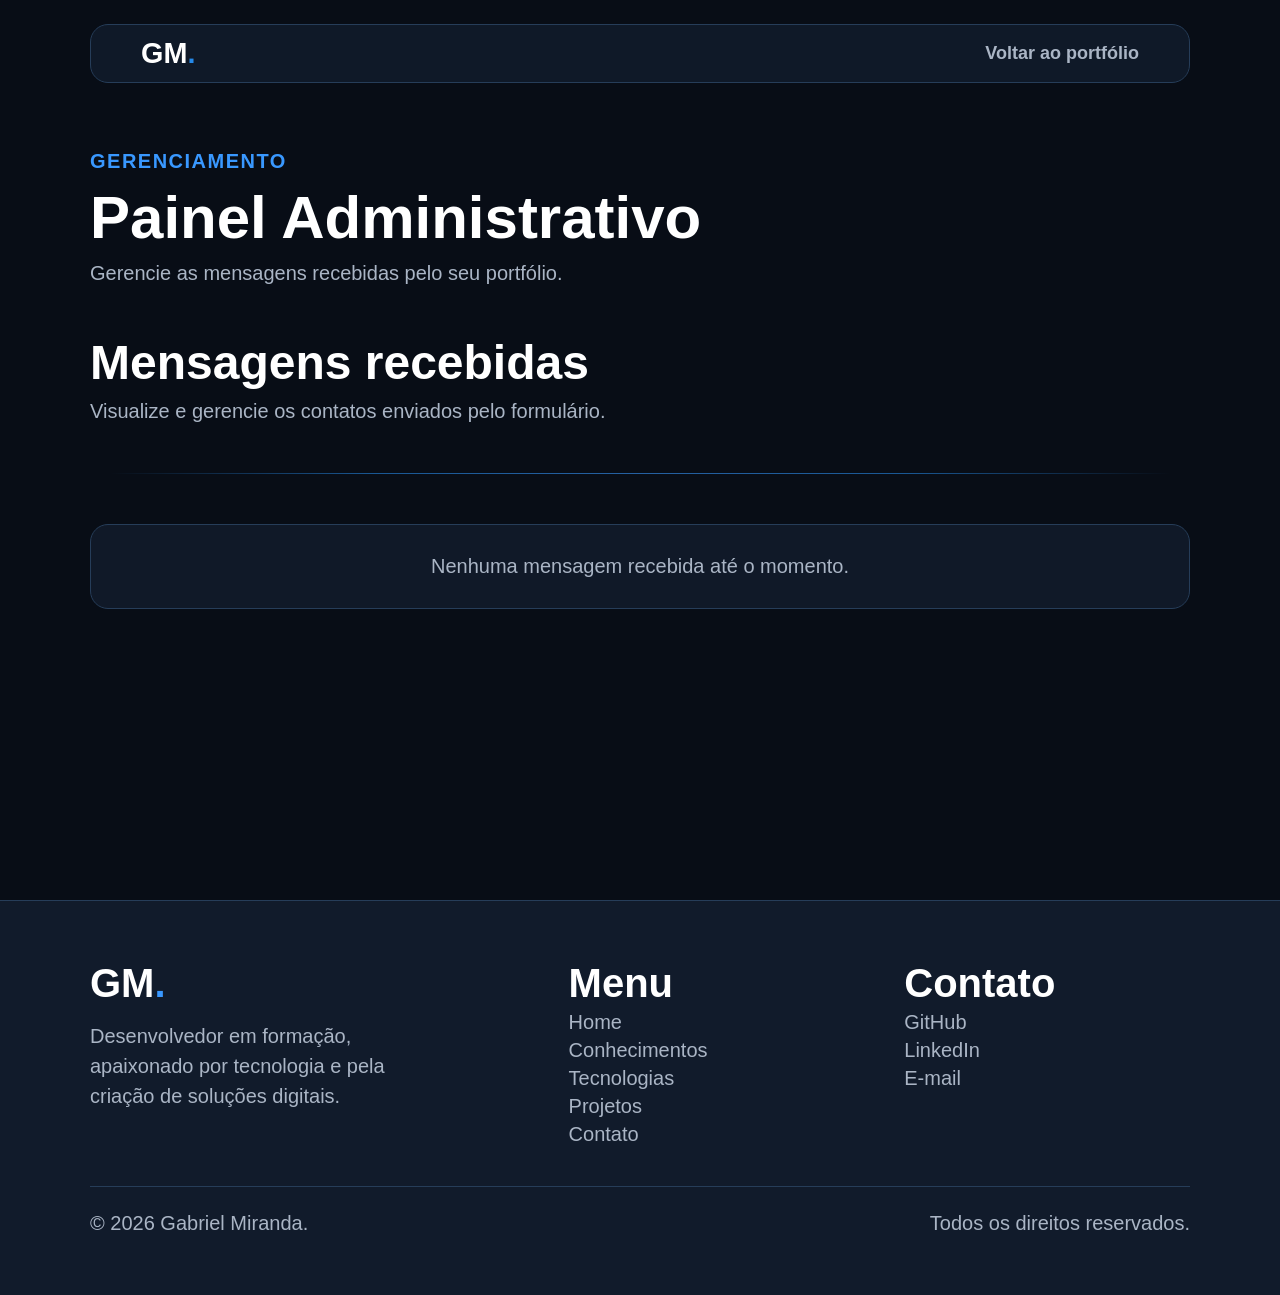
<file: src/pages/admin.html>
<!DOCTYPE html>
<html lang="pt-BR">
<head>
    <meta charset="UTF-8">
    <meta name="viewport" content="width=device-width, initial-scale=1.0">
    <title> Painel Administrativo </title>
    <link rel="stylesheet" href="../styles/global.css">
    <link rel="stylesheet" href="../styles/admin.css">
    <link rel="stylesheet" href="../styles/style.css">
    <link rel="shortcut icon" href="../assets/images/projects/Logo GM Neon Azul Futurista.png" type="image/x-icon">
</head>
<body>
    <header>
        <nav class="portfolio-navbar">
            <a class="navbar-brand" href="../../index.html">
                GM<span>.</span>
            </a>
            <a href="../../index.html" class="nav-link">
                Voltar ao portfólio
            </a>
        </nav>
    </header>

    <main class="admin-main">
        <!-- SEÇÃO ADMINISTRATIVA -->
        <div class="admin-section">
            <div class="admin-container">
                <div class="admin-heading">
                    <p class="admin-label">GERENCIAMENTO</p>
                    <h1>Painel Administrativo</h1>
                    <p>Gerencie as mensagens recebidas pelo seu portfólio.</p>
                </div>

                <div class="admin-content">
                    <div class="admin-section-heading">
                        <h2>Mensagens recebidas</h2>
                        <p> Visualize e gerencie os contatos enviados pelo formulário.</p>
                    </div>

                    <div class="section-divider"></div>

                    <div id="messages-container" class="messages-container">
                        <!-- As mensagens serão inseridas pelo JavaScript -->
                    </div>
                </div>
            </div>
        </div>

        <!-- MODAL DE EDIÇÃO -->
        <div id="edit-modal" class="edit-modal">
            <div class="edit-modal-content">
                <div class="edit-modal-header">
                    <h2>Editar mensagem</h2>
                    <button type="button" id="close-modal" class="close-modal">
                        &times;
                    </button>
                </div>

                <form id="edit-form">
                    <input type="hidden" id="edit-id">
                    <div class="form-group">
                        <label for="edit-name">Nome</label>
                        <input type="text" id="edit-name" required>
                    </div>
                    <div class="form-group">
                        <label for="edit-email">E-mail</label>
                        <input type="email" id="edit-email" required>
                    </div>
                    <div class="form-group">
                        <label for="edit-subject">Assunto</label>
                        <input type="text" id="edit-subject" required>
                    </div>
                    <div class="form-group">
                        <label for="edit-message">Mensagem</label>
                        <textarea id="edit-message" rows="5" required></textarea>
                    </div>
                    <div class="edit-modal-actions">
                        <button type="button" id="cancel-edit" class="cancel-button">
                            Cancelar
                        </button>
                        <button type="submit" class="save-button">
                            Salvar alterações
                        </button>
                    </div>
                </form>
            </div>
        </div>
    </main>
    <footer>
        <div class="footer-container">
            <div class="footer-content">
                <!-- IDENTIDADE -->
                <div class="footer-brand">
                    <a href="#home" class="footer-logo">
                        GM<span>.</span>
                    </a>
                    <p>
                        Desenvolvedor em formação, apaixonado por tecnologia
                        e pela criação de soluções digitais.
                    </p>
                </div>

                <!-- NAVEGAÇÃO -->
                <div class="footer-navigation">
                    <h3>Menu</h3>

                    <a href="#home">Home</a>
                    <a href="#conhecimentos">Conhecimentos</a>
                    <a href="#tecnologias">Tecnologias</a>
                    <a href="#projetos">Projetos</a>
                    <a href="#contato">Contato</a>
                </div>

                <!-- CONEXÕES -->
                <div class="footer-social">
                    <h3>Contato</h3>

                    <a href="https://github.com/GabrielMiranda14" target="_blank" rel="noopener noreferrer">
                        GitHub
                    </a>

                    <a href="https://www.linkedin.com/in/gabriel-miranda-027371355/" target="_blank" rel="noopener noreferrer">
                        LinkedIn
                    </a>

                    <a href="#contato">
                        E-mail
                    </a>
                </div>

            </div>

            <!-- RODAPÉ INFERIOR -->
            <div class="footer-bottom">
                <p>© 2026 Gabriel Miranda.</p>

                <p>Todos os direitos reservados.</p>
            </div>
        </div>
    </footer>
    <script type="module" src="../js/admin.js"></script>
</body>
</html>
</file>
<file: src/styles/global.css>
*{
    margin: 0;
    border: 0;
    padding: 0;
    box-sizing: border-box; 
}

:root{

    /* Cores */
    --color-background: #080D16;
    --color-surface: #111B2B;
    --color-surface-light: #172438;
    --color-surface-transparent: rgba(17, 27, 43, 0.90);
    --color-primary: #2589E8;
    --color-primary-light: #3998FF;
    --color-text: #FFFFFF;
    --color-text-secondary: #AAB5C5;
    --color-border: #263D59;

    /* Fontes */
    --font-heading: 'DM Sans', sans-serif;
    --font-body: 'Plus Jakarta Sans', sans-serif;

    /* Configurações H1 */
    --h1-font: var(--font-heading);
    --h1-size: 60px;
    --h1-color: var(--color-text);


    /* Configurações H2 */
    --h2-font: var(--font-heading);
    --h2-size: 48px;
    --h2-color: var(--color-text);


    /* Configurações H3 */
    --h3-font: var(--font-heading);
    --h3-size: 40px;
    --h3-color: var(--color-text);

    /* Configurações H4 */
    --h4-font: var(--font-heading);
    --h4-size: 32px;
    --h4-color: var(--color-text);

    /* Configurações do Body */
    --body-font: var(--font-body);
    --body-size: 20px;
    --body-color: var(--color-text-secondary);
    --body-line-height: 1.7;

    /* Transições */
    --transition-default: 0.3s ease;
}

body {
    background-color: var(--color-background);
    font-family: var(--body-font);
    font-size: var(--body-size);
    color: var(--body-color);
    overflow-x: hidden;
}

h1 {
    font-family: var(--h1-font);
    font-size: var(--h1-size);
    color: var(--h1-color);
}

h2 {
    font-family: var(--h2-font);
    font-size: var(--h2-size);
    color: var(--h2-color);
}

h3 {
    font-family: var(--h3-font);
    font-size: var(--h3-size);
    color: var(--h3-color);
}

h4 {
    font-family: var(--h4-font);
    font-size: var(--h4-size);
    color: var(--h4-color);
}

a {
    text-decoration: none;
}

button {
    font-family: inherit;
}

img {
    max-width: 100%;
    display: block;
}

html {
    scroll-behavior: smooth;
}

/* RESPONSIVIDADE GLOBAL */

/* TABLETS */
@media (max-width: 768px) {

    :root {
        --h1-size: 48px;
        --h2-size: 38px;
        --h3-size: 30px;
        --h4-size: 26px;

        --body-size: 18px;
    }

}

/* CELULARES */
@media (max-width: 480px) {

    :root {
        --h1-size: 36px;
        --h2-size: 30px;
        --h3-size: 24px;
        --h4-size: 21px;

        --body-size: 16px;
    }

}
</file>
<file: src/styles/admin.css>
.admin-main {
    min-height: 100vh;
    display: flex;
    flex-direction: column;
    align-items: center;
    padding: 150px 0 60px;
}

.admin-section {
    width: 100%;
}

.admin-container {
    width: min(1100px, calc(100% - 40px));
    margin: 0 auto;
    display: flex;
    flex-direction: column;
    gap: 50px;
}

.admin-heading {
    max-width: 700px;
    display: flex;
    flex-direction: column;
    align-items: flex-start;
    gap: 10px;
}

.admin-label {
    color: var(--color-primary-light);
    font-size: var(--body-size);
    font-weight: 600;
    letter-spacing: 1.5px;
}

.admin-heading h1 {
    font-family: var(--h1-font);
    font-size: var(--h1-size);
    font-weight: 700;
    color: var(--color-text);
}

.admin-content {
    display: flex;
    flex-direction: column;
    gap: 50px;
}

.admin-section-heading {
    display: flex;
    flex-direction: column;
    align-items: flex-start;
    gap: 10px;
}

.admin-section-heading h2 {
    font-family: var(--h2-font);
    font-size: var(--h2-size);
    font-weight: 700;
    color: var(--color-text);
}

.messages-container {
    display: grid;
    grid-template-columns: repeat(2, 1fr);
    gap: 25px;
}

.message-card {
    display: flex;
    flex-direction: column;
    align-items: flex-start;
    gap: 15px;
    padding: 25px;
    background-color: var(--color-surface-transparent);
    border: 1px solid var(--color-border);
    border-radius: 18px;
    backdrop-filter: blur(16px);
    -webkit-backdrop-filter: blur(16px);
    transition: var(--transition-default);
}

.message-card:hover {
    border-color: var(--color-primary);
    transform: translateY(-5px);
}

.message-card-header {
    width: 100%;
    display: flex;
    justify-content: space-between;
    align-items: center;
    gap: 15px;
}

.message-card-header h3 {
    color: var(--color-text);
    font-family: var(--h3-font);
    font-size: var(--h3-size);
    font-weight: 700;
}

.message-type {
    padding: 5px 10px;
    color: var(--color-primary-light);
    background-color: rgba(37, 137, 232, 0.10);
    border: 1px solid var(--color-border);
    border-radius: 8px;
    font-size: 16px;
    font-weight: 600;
}

.message-email {
    color: var(--color-primary-light);
    font-size: var(--body-size);
}

.message-subject {
    color: var(--color-text);
    font-family: var(--h4-font);
    font-size: var(--h4-size);
    font-weight: 600;
}

.message-text {
    color: var(--color-text-secondary);
    font-size: var(--body-size);
    line-height: 1.5;
    overflow-wrap: anywhere;
}

.message-date {
    color: var(--color-primary-light);
    font-size: var(--body-size);
}

.empty-message {
    grid-column: 1 / -1;
    color: var(--color-text-secondary);
    text-align: center;
    padding: 30px;
    background-color: var(--color-surface-transparent);
    border: 1px solid var(--color-border);
    border-radius: 18px;
}

.message-delete-button {
    padding: 10px 15px;
    background-color: rgba(220, 53, 69, 0.08);
    color: #F07178;
    border: 1px solid rgba(220, 53, 69, 0.35);
    border-radius: 10px;
    font-family: var(--font-body);
    font-size: 18px;
    font-weight: 600;
    cursor: pointer;
    transition: var(--transition-default);
}

.message-delete-button:hover {
    background-color: rgba(220, 53, 69, 0.15);
    border-color: #F07178;
    transform: translateY(-2px);
}

.message-edit-button {
    padding: 10px 15px;
    background-color: rgba(37, 137, 232, 0.10);
    color: var(--color-primary-light);
    border: 1px solid var(--color-border);
    border-radius: 10px;
    font-family: var(--font-body);
    font-size: 18px;
    font-weight: 600;
    cursor: pointer;
    transition: var(--transition-default);
}

.message-edit-button:hover {
    background-color: rgba(37, 137, 232, 0.18);
    border-color: var(--color-primary);
    transform: translateY(-2px);
}

.message-card-actions {
    display: flex;
    align-items: center;
    gap: 12px;
    margin-top: auto;
    padding-top: 10px;
}


/* MODAL DE EDIÇÃO */

.edit-modal {
    display: none;
    position: fixed;
    inset: 0;
    z-index: 2000;
    align-items: center;
    justify-content: center;
    padding: 20px;
    background-color: rgba(0, 0, 0, 0.75);
    backdrop-filter: blur(8px);
    -webkit-backdrop-filter: blur(8px);
}

.edit-modal.active {
    display: flex;
}

.edit-modal-content {
    width: 100%;
    max-width: 550px;
    max-height: 90vh;
    overflow-y: auto;
    display: flex;
    flex-direction: column;
    gap: 25px;
    padding: 30px;
    background-color: var(--color-surface);
    border: 1px solid var(--color-border);
    border-radius: 20px;
    box-shadow: 0 15px 50px rgba(0, 0, 0, 0.4);
}

/* CABEÇALHO DO MODAL */

.edit-modal-header {
    display: flex;
    align-items: center;
    justify-content: space-between;
    gap: 15px;
}

.edit-modal-header h2 {
    color: var(--color-text);
    font-family: var(--font-heading);
    font-size: var(--h3-size);
    font-weight: 700;
}

.close-modal {
    background: transparent;
    color: var(--color-text-secondary);
    font-size: 1.8rem;
    cursor: pointer;
    transition: var(--transition-default);
}

.close-modal:hover {
    color: var(--color-primary-light);
}

/* FORMULÁRIO DE EDIÇÃO */

#edit-form {
    display: flex;
    flex-direction: column;
    gap: 20px;
}

#edit-form .form-group {
    display: flex;
    flex-direction: column;
    gap: 8px;
}

#edit-form label {
    color: var(--color-text);
    font-size: 0.9rem;
    font-weight: 600;
}

#edit-form input,
#edit-form textarea {
    width: 100%;
    padding: 13px 15px;
    background-color: var(--color-surface-light);
    border: 1px solid var(--color-border);
    border-radius: 10px;
    color: var(--color-text);
    font-family: var(--font-body);
    font-size: 0.9rem;
    outline: none;
    transition: var(--transition-default);
}

#edit-form input:focus,
#edit-form textarea:focus {
    border-color: var(--color-primary);
    box-shadow: 0 0 0 3px rgba(37, 137, 232, 0.12);
}

#edit-form textarea {
    resize: vertical;
    min-height: 120px;
}

/* BOTÕES DO MODAL */

.edit-modal-actions {
    display: flex;
    justify-content: flex-end;
    align-items: center;
    gap: 12px;
}

.cancel-button,
.save-button {
    padding: 10px 15px;
    border-radius: 10px;
    font-family: var(--font-body);
    font-size: 16px;
    font-weight: 600;
    cursor: pointer;
    transition: var(--transition-default);
}

.cancel-button {
    background-color: var(--color-surface-light);
    color: var(--color-text-secondary);
    border: 1px solid var(--color-border);
}

.cancel-button:hover {
    color: var(--color-text);
    border-color: var(--color-primary);
}

.save-button {
    background-color: rgba(37, 137, 232, 0.12);
    color: var(--color-primary-light);
    border: 1px solid var(--color-primary);
}

.save-button:hover {
    background-color: rgba(37, 137, 232, 0.22);
    transform: translateY(-2px);
}

/* RESPONSIVIDADE - PAINEL ADMINISTRATIVO */

/* TABLETS */
@media (max-width: 768px) {

    .admin-main {
        padding-top: 130px;
    }

    .admin-container {
        gap: 35px;
    }

    .admin-content {
        gap: 30px;
    }

    .messages-container {
        grid-template-columns: 1fr;
        gap: 20px;
    }

    .message-card {
        padding: 22px;
    }

}

/* CELULARES */
@media (max-width: 480px) {

    .admin-main {
        padding-top: 110px;
        padding-bottom: 40px;
    }

    .admin-container {
        width: calc(100% - 30px);
        gap: 30px;
    }

    .admin-heading {
        gap: 8px;
    }

    .admin-content {
        gap: 25px;
    }

    .admin-section-heading {
        gap: 8px;
    }

    .message-card {
        padding: 18px;
        gap: 12px;
    }

    .message-card-header {
        align-items: flex-start;
        flex-wrap: wrap;
        gap: 8px;
    }

    .message-type {
        font-size: 13px;
    }

    .message-card-actions {
        width: 100%;
        gap: 10px;
    }

    .message-edit-button,
    .message-delete-button {
        flex: 1;
        font-size: 15px;
        padding: 10px;
    }

}

/* MODAL - RESPONSIVIDADE */

@media (max-width: 480px) {

    .edit-modal {
        padding: 12px;
    }

    .edit-modal-content {
        padding: 20px;
        gap: 20px;
        max-height: 85vh;
    }

    .edit-modal-header {
        gap: 10px;
    }

    .edit-modal-actions {
        flex-direction: column-reverse;
        align-items: stretch;
        gap: 10px;
    }

    .cancel-button,
    .save-button {
        width: 100%;
        padding: 12px;
    }

}
</file>
<file: src/styles/style.css>
header{
    position: fixed;
    top: 24px;
    left: 50%;
    transform: translateX(-50%);
    width: min(1100px, calc(100% - 40px));
    z-index: 1030;
}

.portfolio-navbar {
    display: flex;
    align-items: center;
    justify-content: space-between;
    background-color: rgba(17, 27, 43, 0.90);
    border: 1px solid var(--color-border);
    border-radius: 18px;
    padding: 12px 50px;
    backdrop-filter: blur(16px);
    -webkit-backdrop-filter: blur(16px);
}

.navbar-brand {
    font-family: var(--font-heading);
    font-size: 1.8rem;
    font-weight: 700;
    color: var(--color-text);
    transition: var(--transition-default);
}

.navbar-brand span {
    color: var(--color-primary);
}

.navbar-brand:hover {
    color: var(--color-primary-light);
}

.navbar-nav {
    display: flex;
    align-items: center;
    flex-direction: row;
    gap: 20px;
}

.navbar-nav li {
    list-style: none;
}

.nav-link {
    font-family: var(--font-body);
    font-size: 18px;
    font-weight: 600;
    color: var(--color-text-secondary);
    transition: var(--transition-default);
}

.nav-link:hover {
    color: var(--color-primary-light);
}

main {
    min-height: 100vh;
    display: flex;
    flex-direction: column;
    align-items: center;
    padding: 150px 0px 60px;
    gap: 50px;
}
.home-content {
    width: min(1100px, calc(100% - 40px));
    margin: 0 auto;
    display: flex;
    justify-content: space-between;
    align-items: center;
}

.home-text {
    flex: 1;
    max-width: 650px;
    display: flex;
    flex-direction: column;
    align-items: flex-start;
    gap: 20px;
}

.home-text-content {
    display: flex;
    flex-direction: column;
    align-items: flex-start;
    gap: 5px;
}

.home-greeting {
    color: var(--color-primary-light);
    font-size: 20px;
    font-weight: 600;
}

.home-text h1 {
    font-size: var(--h1-size);
    font-weight: 700;
}

.home-text h2 {
    color: var(--color-primary-light);
    font-size: 2rem;
    font-weight: 500;
}

.home-description {
    color: var(--color-text-secondary);
    font-size: var(--body-size);
    max-width: 580px;
    line-height: var(--body-line-height);
}

.home-buttons {
    display: flex;
    justify-content: flex-start;
    align-items: center;
    gap: 20px;
}

.home-btn {
    display: inline-flex;
    justify-content: center;
    align-items: center;
    padding: 12px 24px;
    border-radius: 12px;
    background-color: rgba(17, 27, 43, 0.90);
    color: var(--color-text-secondary);
    border: 1px solid var(--color-border);
    font-weight: 600;
    font-size: 18px;
    backdrop-filter: blur(16px);
    -webkit-backdrop-filter: blur(16px);
    transition: var(--transition-default);
}

.home-btn:hover {
    border-color: var(--color-primary);
    color: var(--color-primary-light);
    transform: translateY(-3px);
}

.home-image {
    flex-shrink: 0;
    width: 380px;
    height: 380px;
}

.home-image img {
    width: 100%;
    height: 100%;
    object-fit: cover;
    border-radius: 22px;
    border: 2px solid var(--color-border);
    box-shadow: 0 0 35px rgba(37, 137, 232, 0.15);
}

.skills-container {
    width: min(1100px, calc(100% - 40px));
    margin: 0 auto;
    display: grid;
    grid-template-columns: repeat(2, 1fr);
    gap: 30px;
}

.skills-card {
    display: flex;
    flex-direction: column;
    align-items: flex-start;
    gap: 10px;
    padding: 30px;
    background-color: var(--color-surface-transparent);
    border: 1px solid var(--color-border);
    border-radius: 20px;
    backdrop-filter: blur(16px);
    -webkit-backdrop-filter: blur(16px);
    transition: var(--transition-default);
}

.skills-card:hover {
    border-color: var(--color-primary);
    transform: translateY(-5px);
}

.skills-card-number {
    color: var(--color-primary-light);
    font-size: var(--body-size);
    font-weight: 600;
    letter-spacing: 1.5px;
}

.skills-card-header h2 {
    font-size: var(--h2-size);
    font-weight: 700;
}

.skills-card-header p {
    font-size: var(--body-size);
    color: var(--color-text-secondary);
    line-height: 1.5;
}

.skills-list {
    display: flex;
    flex-wrap: wrap;
    gap: 10px;
}

.skill-tag {
    padding: 9px 14px;
    background-color: var(--color-surface-light);
    border: 1px solid var(--color-border);
    border-radius: 10px;
    color: var(--color-text-secondary);
    font-size: 16px;
    font-weight: 600;
    transition: var(--transition-default);
}

.skill-tag:hover {
    color: var(--color-primary-light);
    border-color: var(--color-primary);
    background-color: rgba(37, 137, 232, 0.10);
}

.knowledge-section {
    padding: 60px 0;
}

.knowledge-container {
    width: min(1100px, calc(100% - 40px));
    margin: 0 auto;
}

.section-heading {
    max-width: 650px;
    margin-bottom: 40px;
    display: flex;
    flex-direction: column;
    align-items: flex-start;
    gap: 10px;
}

.section-subtitle {
    color: var(--color-primary-light);
    font-weight: 600;
}

.section-heading h2 {
    font-size: var(--h2-size);
    font-weight: 700;
}

.section-description {
    color: var(--color-text-secondary);
    font-size: var(--body-size);
    line-height: var(--body-line-height);
}

.knowledge-cards {
    display: grid;
    grid-template-columns: repeat(2, 1fr);
    gap: 30px;
}

.knowledge-card {
    display: flex;
    flex-direction: column;
    align-items: flex-start;
    gap: 10px;
    padding: 30px;
    background-color: var(--color-surface-transparent);
    border: 1px solid var(--color-border);
    border-radius: 20px;
    backdrop-filter: blur(16px);
    -webkit-backdrop-filter: blur(16px);
    transition: var(--transition-default);
}

.knowledge-card:hover {
    border-color: var(--color-primary);
    transform: translateY(-5px);
}

.knowledge-icon {
    width: 40px;
    height: 40px;
    filter: brightness(0) saturate(100%) invert(57%) sepia(83%) saturate(1700%) hue-rotate(188deg) brightness(102%) contrast(102%);
}

.knowledge-card h3 {
    font-size: var(--h3-size);
    font-weight: 600;
    color: var(--color-text);
}

.knowledge-card p {
    color: var(--color-text-secondary);
    font-size: var(--body-size);
    line-height: var(--body-line-height);
}

.technology-section {
    padding: 60px 0px;
}

.technology-container {
    width: min(1100px, calc(100% - 40px));
    margin: 0 auto;
}

.technology-heading {
    display: flex;
    flex-direction: column;
    align-items: flex-start;
    gap: 10px;
    max-width: 650px;
    padding-bottom: 20px;
}
.technology-label {
    color: var(--color-primary-light);
    font-size: var(--body-size);
    font-weight: 600;
}

.technology-heading h2 {
    font-family: var(--h2-font);
    font-size: var(--h2-size);
    font-weight: 700;
    color: var(--color-text);
}

.technology-heading p {
    max-width: 600px;
    color: var(--color-text-secondary);
    font-size: var(--body-size);
    line-height: 1.5;
}

.technology-list {
    display: flex;
    flex-direction: column;
}

.technology-item {
    display: grid;
    grid-template-columns: 70px 1fr 70px;
    align-items: center;
    gap: 50px;
    padding: 35px 20px;
    border-bottom: 1px solid var(--color-border);
    transition: var(--transition-default);
}

.technology-item:first-child {
    border-top: 1px solid var(--color-border);
}

.technology-item:hover {
    background-color: var(--color-surface-transparent);
    padding-left: 30px;
}

.technology-number {
    color: var(--color-primary);
    font-size: var(--body-size);
    font-weight: 600;
    font-family: var(--font-heading);
}

.technology-info {
    display: flex;
    flex-direction: column;
    align-items: flex-start;
    gap: 8px;
}

.technology-category {
    color: var(--color-primary-light);
    font-size: var(--body-size);
    font-weight: 600;
}

.technology-info h3 {
    color: var(--color-text);
    font-family: var(--h3-font);
    font-size: var(--h3-size);
    font-weight: 700;
}

.technology-info p {
    max-width: 650px;
    color: var(--color-text-secondary);
    font-size: var(--body-size);
    line-height: 1.5;
}

.technology-icon {
    width: 65px;
    height: 65px;
    display: flex;
    justify-content: center;
    align-items: center;
    border: 1px solid var(--color-border);
    border-radius: 15px;
    background-color: var(--color-surface);
    transition: var(--transition-default);
}

.technology-icon span {
    font-weight: 600;
}

.technology-item:hover .technology-icon {
    border-color: var(--color-primary);
    background-color: var(--color-surface-light)
}

.technology-footer {
    display: flex;
    justify-content: space-between;
    gap: 20px;
    padding-top: 20px;
}

.technology-footer span {
    color: var(--color-text-secondary);
    font-size: 16px;
    font-weight: 600;
    letter-spacing: 1.5px;
    opacity: 0.65;
}

.projects-section {
    padding: 60px 0px;
}

.projects-container {
    width: min(1100px, calc(100% - 40px));
    margin: 0 auto;
}

.projects-heading {
    max-width: 700px;
    display: flex;
    flex-direction: column;
    align-items: flex-start;
    gap: 10px;
}

.projects-label {
    color: var(--color-primary-light);
    font-size: var(--body-size);
    font-weight: 600;
}

.projects-heading h2 {
    font-family: var(--h2-font);
    font-size: var(--h2-size);
    font-weight: 700;
    color: var(--color-text);
}

.projects-heading p {
    max-width: 650px;
    color: var(--color-text-secondary);
    font-size: var(--body-size);
    line-height: 1.5;
}

.projects-grid {
    display: grid;
    grid-template-columns: repeat(3, 1fr);
    gap: 30px;
    margin-top: 30px;
}

.project-card {
    display: flex;
    flex-direction: column;
    overflow: hidden;
    border-radius: 20px;
    background-color: var(--color-surface);
    border: 1px solid var(--color-border);
    transition: var(--transition-default);
}

.project-card:hover {
    transform: translateY(-5px);
    border-color: var(--color-primary);
}

.project-card .card-img-top {
    width: 100%;
    height: 200px;
    object-fit: cover;
    border-bottom: 1px solid var(--color-border);
}

.project-card .card-body {
    display: flex;
    flex-direction: column;
    align-items: flex-start;  
    gap: 12px;
    padding: 20px;
    flex: 1;
}

.project-number {
    color: var(--color-primary-light);
    font-size: var(--body-size);
    font-weight: 600;
    letter-spacing: 1.5px;
}

.project-card .card-title {
    font-family: var(--h3-font);
    font-size: var(--h3-size);
    font-weight: 700;
    color: var(--color-text);
}

.project-card .card-text {
    color: var(--color-text-secondary);
    font-size: var(--body-size);
    line-height: 1.5;
}

.project-technologies {
    display: flex;
    flex-wrap: wrap;
    gap: 10px;
}

.project-technologies span {
    padding: 6px 12px;
    color: var(--color-primary-light);
    background-color: rgba(37, 137, 232, 0.10);
    border: 1px solid var(--color-border);
    border-radius: 10px;
    font-size: 15px;
    font-weight: 600;
}

.project-actions {
    display: flex;
    align-items: center;
    flex-wrap: wrap;
    gap: 15px;
    margin-top: auto;
    padding-top: 10px;
}

.project-button,
.project-link {
    display: inline-flex;
    justify-content: center;    
    align-items: center;
    padding: 10px 20px;
    border-radius: 12px;
    font-size: 18px;
    font-weight: 600;
    background-color: var(--color-surface-transparent);
    color: var(--color-text-secondary);
    border: 1px solid var(--color-border);
    backdrop-filter: blur(16px);
    -webkit-backdrop-filter: blur(16px);
    transition: var(--transition-default);
}

.project-button:hover,
.project-link:hover {
    border-color: var(--color-primary);
    color: var(--color-primary-light);
    transform: translateY(-3px);
}

.contact-section {
    padding: 60px 0px;
}

.contact-container {
    width: min(1100px, calc(100% - 40px));
    margin: 0 auto;
}

.contact-heading {
    max-width: 650px;
    display: flex;
    flex-direction: column;
    align-items: flex-start;
    gap: 10px;
}

.contact-label {
    color: var(--color-primary-light);
    font-size: var(--body-size);
    font-weight: 600;
}

.contact-heading h2 {
    font-family: var(--h2-font);
    font-size: var(--h2-size);
    font-weight: 700;
    color: var(--color-text);
}

.contact-heading p {
    max-width: 650px;
    color: var(--color-text-secondary);
    font-size: var(--body-size);
    line-height: 1.5;
}

.contact-content {
    display: grid;
    grid-template-columns: 0.8fr 1.2fr;
    align-items: stretch;
    gap: 50px;
    margin-top: 30px;
}

.contact-info {
    display: flex;
    flex-direction: column;
    align-items: flex-start;
    gap: 30px;
    padding: 30px 0px;
}

.contact-info-heading {
    display: flex;
    flex-direction: column;
    align-items: flex-start;
    gap: 10px;
}

.contact-info-heading h3 {
    color: var(--color-text);
    font-family: var(--h3-font);
    font-size: var(--h3-size);
    font-weight: 700;
}

.contact-info-heading p {
    color: var(--color-text-secondary);
    font-size: var(--body-size);
    line-height: 1.5;
}

.social-media {
    display: flex;
    align-items: center;
    gap: 25px;
}

.contact-detail {
    display: flex;
    flex-direction: column;
    align-items: flex-start;
    gap: 8px;
}

.contact-detail-label {
    color: var(--color-primary-light);
    font-size: var(--body-size);
    font-weight: 600;
    letter-spacing: 1.5px;
}

.contact-detail a {
    display: inline-flex;
    justify-content: center;
    align-items: center;
    padding: 10px 20px;
    border-radius: 12px;
    background-color: rgba(17, 27, 43, 0.90);
    color: var(--color-text-secondary);
    border: 1px solid var(--color-border);
    font-weight: 600;
    font-size: 18px;
    backdrop-filter: blur(16px);
    -webkit-backdrop-filter: blur(16px);
    transition: var(--transition-default);
}

.contact-detail a:hover {
    border-color: var(--color-primary);
    color: var(--color-primary-light);
    transform: translateY(-3px);
}

.contact-form-card {
    display: flex;
    flex-direction: column;
    gap: 25px;
    padding: 30px;
    background-color: var(--color-surface-transparent);
    border: 1px solid var(--color-border);
    border-radius: 20px;
    backdrop-filter: blur(16px);
    -webkit-backdrop-filter: blur(16px);
    transition: var(--transition-default);
}

.contact-form-card:hover {
    border-color: var(--color-primary);
}

.contact-form-card h3 {
    color: var(--color-text);
    font-family: var(--h3-font);
    font-size: var(--h3-size);
    font-weight: 700;
}

#contact-form {
    display: flex;
    flex-direction: column;
    gap: 20px;
}

.form-group {
    display: flex;
    flex-direction: column;
    gap: 8px;
}

.form-group label {
    color: var(--color-text);
    font-size: var(--body-size);
    font-weight: 600;
}

.form-group input,
.form-group textarea {
    width: 100%;
    padding: 12px 14px;
    background-color: var(--color-surface-light);
    border: 1px solid var(--color-border);
    border-radius: 10px;
    color: var(--color-text);
    font-family: var(--font-body);
    font-size: var(--body-size);
    outline: none;
    transition: var(--transition-default);
}

.form-group input::placeholder,
.form-group textarea::placeholder {
    color: var(--color-text-secondary);
    opacity: 0.7;
}

.form-group input:focus,
.form-group textarea:focus {
    border-color: var(--color-primary);
    box-shadow: 0 0 0 3px rgba(37, 137, 232, 0.12);
}

.form-group textarea {
    resize: vertical;
    min-height: 130px;
}

.contact-submit {
    display: inline-flex;
    justify-content: center;
    align-items: center;
    padding: 12px 24px;
    border-radius: 12px;
    background-color: var(--color-surface-transparent);
    color: var(--color-text-secondary);
    border: 1px solid var(--color-border);
    font-family: var(--font-body);
    font-weight: 600;
    font-size: var(--body-size);
    cursor: pointer;
    backdrop-filter: blur(16px);
    -webkit-backdrop-filter: blur(16px);
    transition: var(--transition-default);
}

.contact-submit:hover {
    border-color: var(--color-primary);
    color: var(--color-primary-light);
    transform: translateY(-3px);
}

.contact-submit:active {
    transform: translateY(2px) scale(0.98);
    box-shadow: inset 0 2px 4px rgba(0, 0, 0, 0.2);
}

footer {
    padding: 60px 0px;
    background-color: var(--color-surface);
    border-top: 1px solid var(--color-border);
}

.footer-container {
    width: min(1100px, calc(100% - 40px));
    margin: 0 auto;
    display: flex;
    flex-direction: column;
    gap: 40px;
}

.footer-content {
    display: grid;
    grid-template-columns: 1.5fr 1fr 1fr;
    gap: 50px;
}

.footer-brand {
    display: flex;
    flex-direction: column;
    align-items: flex-start;
    gap: 15px;
}

.footer-logo {
    color: var(--color-text);
    font-family: var(--h3-font);
    font-size: var(--h3-size);
    font-weight: 700;
    transition: var(--transition-default);
}

.footer-logo span {
    color: var(--color-primary-light);
}

.footer-logo:hover {
    color: var(--color-primary-light);
}

.footer-brand p {
    max-width: 320px;
    color: var(--color-text-secondary);
    font-size: var(--body-size);
    line-height: 1.5;
}

.footer-navigation,
.footer-social {
    display: flex;
    flex-direction: column;
    align-items: flex-start;
    gap: 5px;
}

.footer-navigation h3,
.footer-social h3 {
    color: var(--color-text);
    font-family: var(--h3-font);
    font-size: var(--h3-size);
    font-weight: 700;
}

.footer-navigation a,
.footer-social a {
    color: var(--color-text-secondary);
    font-size: var(--body-size);
    transition: var(--transition-default);
}

.footer-navigation a:hover,
.footer-social a:hover {
    color: var(--color-primary-light);
    transform: translateX(4px);
}

.footer-bottom {
    display: flex;
    justify-content: space-between;
    align-items: center;
    gap: 20px;
    padding-top: 25px;
    border-top: 1px solid var(--color-border);
}

.footer-bottom p {
    color: var(--color-text-secondary);
    font-size: var(--body-size);
}

/* DIVISOR DE SEÇÕES */

.section-divider {
    width: min(1100px, calc(100% - 40px));
    height: 1px;
    margin: 0 auto;
    background: linear-gradient(
        90deg,
        transparent,
        var(--color-primary),
        var(--color-primary-light),
        var(--color-primary),
        transparent
    );
    opacity: 0.6;
}

/* RESPONSIVIDADE DO HEADER */

/* TABLETS */
@media (max-width: 768px) {

    header {
        top: 15px;
        width: calc(100% - 30px);
    }

    .portfolio-navbar {
        padding: 12px 20px;
    }

    .navbar-nav {
        gap: 12px;
    }

    .nav-link {
        font-size: 14px;
    }

}

/* CELULARES */
@media (max-width: 480px) {

    header {
        top: 10px;
        width: calc(100% - 24px);
    }

    .portfolio-navbar {
        flex-direction: column;
        gap: 10px;
        padding: 10px 12px;
    }

    .navbar-brand {
        font-size: 1.5rem;
    }

    .navbar-nav {
        width: 100%;
        justify-content: center;
        flex-wrap: wrap;
        gap: 8px 14px;
    }

    .nav-link {
        font-size: 12px;
    }

}

/* RESPONSIVIDADE - HOME E SKILLS */

@media (max-width: 768px) {

    main {
        padding-top: 130px;
    }

    .home-content {
        gap: 35px;
    }

    .home-image {
        width: 280px;
        height: 280px;
    }

    .home-text h2 {
        font-size: 1.6rem;
    }

    .skills-container {
        gap: 20px;
    }

    .skills-card {
        padding: 22px;
    }
}

@media (max-width: 480px) {

    main {
        padding-top: 110px;
        gap: 40px;
    }

    .home-content {
        flex-direction: column-reverse;
        align-items: center;
        text-align: center;
        gap: 25px;
    }

    .home-text {
        align-items: center;
        width: 100%;
    }

    .home-text-content {
        align-items: center;
    }

    .home-description {
        text-align: center;
    }

    .home-buttons {
        justify-content: center;
        flex-wrap: wrap;
        gap: 12px;
    }

    .home-btn {
        font-size: 15px;
        padding: 10px 16px;
    }

    .home-image {
        width: 230px;
        height: 230px;
    }

    .skills-container {
        grid-template-columns: 1fr;
        gap: 20px;
    }

    .skills-card {
        padding: 22px;
    }

    .skills-card-header h2 {
        font-size: var(--h3-size);
    }

    .skill-tag {
        font-size: 14px;
    }
}

/* RESPONSIVIDADE - CONHECIMENTOS */

@media (max-width: 768px) {

    .knowledge-cards {
        gap: 20px;
    }

    .knowledge-card {
        padding: 22px;
    }

}

@media (max-width: 480px) {

    .knowledge-cards {
        grid-template-columns: 1fr;
        gap: 18px;
    }

    .knowledge-card {
        padding: 22px;
    }

}

/* RESPONSIVIDADE - TECNOLOGIAS */

@media (max-width: 768px) {

    .technology-item {
        grid-template-columns: 45px 1fr 55px;
        gap: 20px;
        padding: 25px 10px;
    }

    .technology-icon {
        width: 55px;
        height: 55px;
    }

}

@media (max-width: 480px) {

    .technology-item {
        grid-template-columns: 1fr auto;
        gap: 12px;
        padding: 22px 5px;
    }

    .technology-number {
        display: none;
    }

    .technology-info {
        gap: 8px;
    }

    .technology-category {
        font-size: 13px;
    }

    .technology-icon {
        width: 42px;
        height: 42px;
        border-radius: 10px;
    }

    .technology-footer {
        flex-wrap: wrap;
        justify-content: center;
        gap: 12px;
    }

    .technology-footer span {
        font-size: 12px;
    }

}

/* RESPONSIVIDADE - PROJETOS */

@media (max-width: 768px) {

    .projects-grid {
        grid-template-columns: repeat(2, 1fr);
        gap: 20px;
    }

    .project-card .card-body {
        padding: 18px;
    }

    .project-card .card-img-top {
        height: 170px;
    }

}

@media (max-width: 480px) {

    .projects-grid {
        grid-template-columns: 1fr;
        gap: 22px;
    }

    .project-card .card-img-top {
        height: 200px;
    }

    .project-card .card-body {
        padding: 20px;
    }

    .project-actions {
        width: 100%;
        gap: 10px;
    }

    .project-button,
    .project-link {
        font-size: 15px;
        padding: 10px 15px;
    }

}

/* RESPONSIVIDADE - CONTATO */

@media (max-width: 768px) {

    .contact-content {
        grid-template-columns: 1fr 1.2fr;
        gap: 25px;
    }

    .contact-info {
        gap: 20px;
    }

    .social-media {
        flex-wrap: wrap;
        gap: 18px;
    }

    .contact-form-card {
        padding: 22px;
    }

}

@media (max-width: 480px) {

    .contact-content {
        grid-template-columns: 1fr;
        gap: 25px;
    }

    .contact-info {
        padding: 10px 0;
        gap: 20px;
    }

    .social-media {
        flex-direction: column;
        align-items: flex-start;
        gap: 18px;
    }

    .contact-form-card {
        padding: 20px;
        gap: 20px;
    }

    .contact-submit {
        width: 100%;
        font-size: 16px;
    }

}

/* RESPONSIVIDADE - FOOTER */

@media (max-width: 768px) {

    .footer-content {
        grid-template-columns: 1.5fr 1fr;
        gap: 30px;
    }

    .footer-brand {
        grid-column: 1 / -1;
    }

}

@media (max-width: 480px) {

    footer {
        padding: 40px 0;
    }

    .footer-content {
        grid-template-columns: 1fr 1fr;
        gap: 30px 20px;
    }

    .footer-brand {
        grid-column: 1 / -1;
    }

    .footer-navigation,
    .footer-social {
        gap: 8px;
    }

    .footer-bottom {
        flex-direction: column;
        align-items: flex-start;
        gap: 8px;
        padding-top: 20px;
    }

}

/* AJUSTES GERAIS - CELULARES */

@media (max-width: 480px) {

    .knowledge-container,
    .technology-container,
    .projects-container,
    .contact-container {
        width: calc(100% - 30px);
    }

    .section-heading,
    .technology-heading,
    .projects-heading,
    .contact-heading {
        gap: 8px;
    }

    .section-divider {
        width: calc(100% - 30px);
    }

}
</file>
